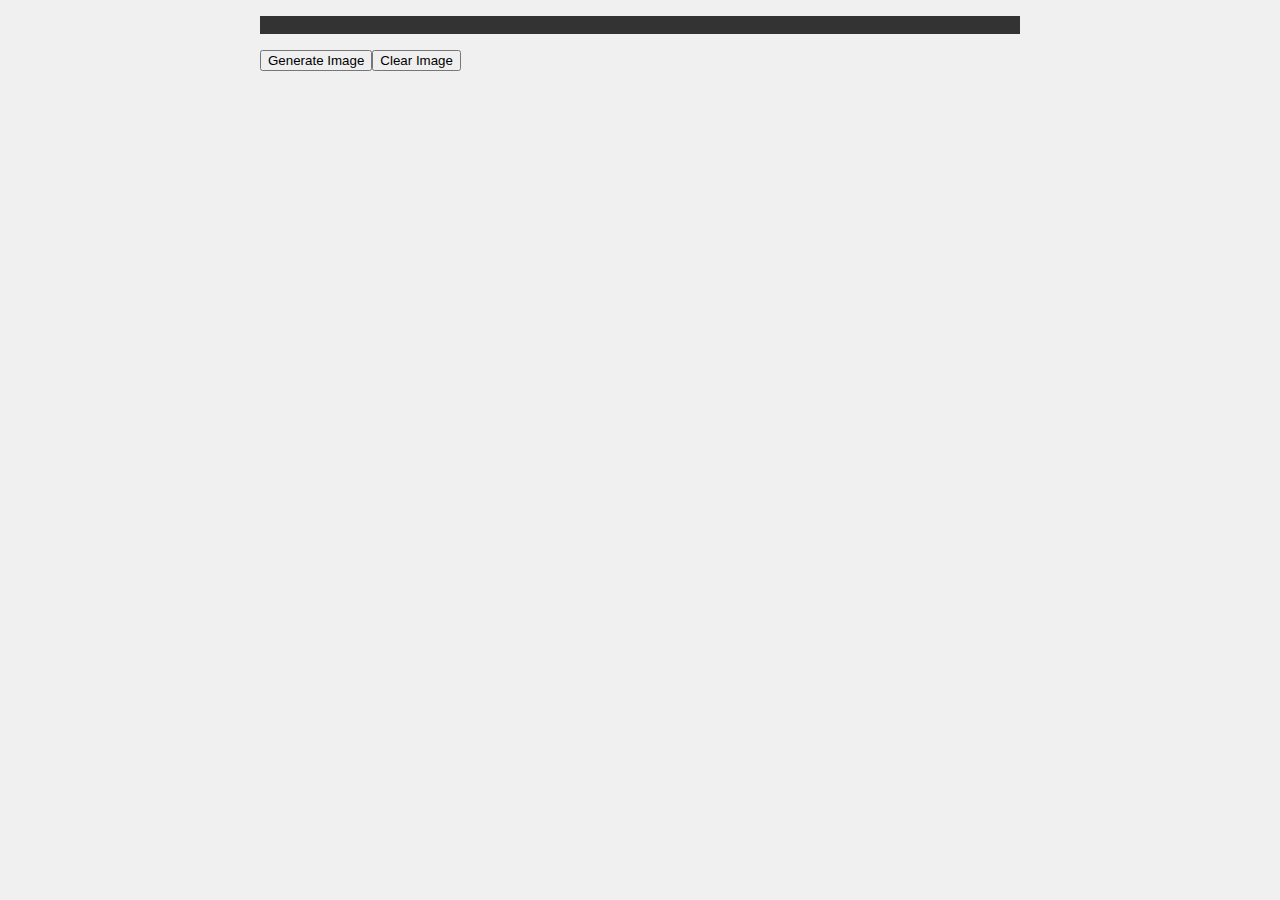
<file: challenges/dog-photo-gallery/index.html>
<!DOCTYPE html>
<html lang="en">
<head>
    <meta charset="UTF-8">
    <meta http-equiv="X-UA-Compatible" content="IE=edge">
    <meta name="viewport" content="width=device-width, initial-scale=1.0">
    <title>Dog Photo Gallary</title>
    <link rel="stylesheet" href="style.css">
</head>
<body>
<div id="main"></div>
<script src='script.js'></script>
</body>
</html>
</file>
<file: challenges/dog-photo-gallery/style.css>
* {
   box-sizing: border-box;
}

body {
   font-family: 'Roboto', sans-serif;
   background-color: #f0f0f0;
   color: #333;
}
#main {
   width: 100%;
   max-width: 800px;
   margin: 0 auto;
   padding: 0 20px;
}

#img {
    max-width: 300px;
    max-height: 400px;
    object-fit: cover;
}

#ul {
     list-style: none
    margin: 0;
    padding: 0;
    overflow: hidden;
    background-color: #333;
}
</file>
